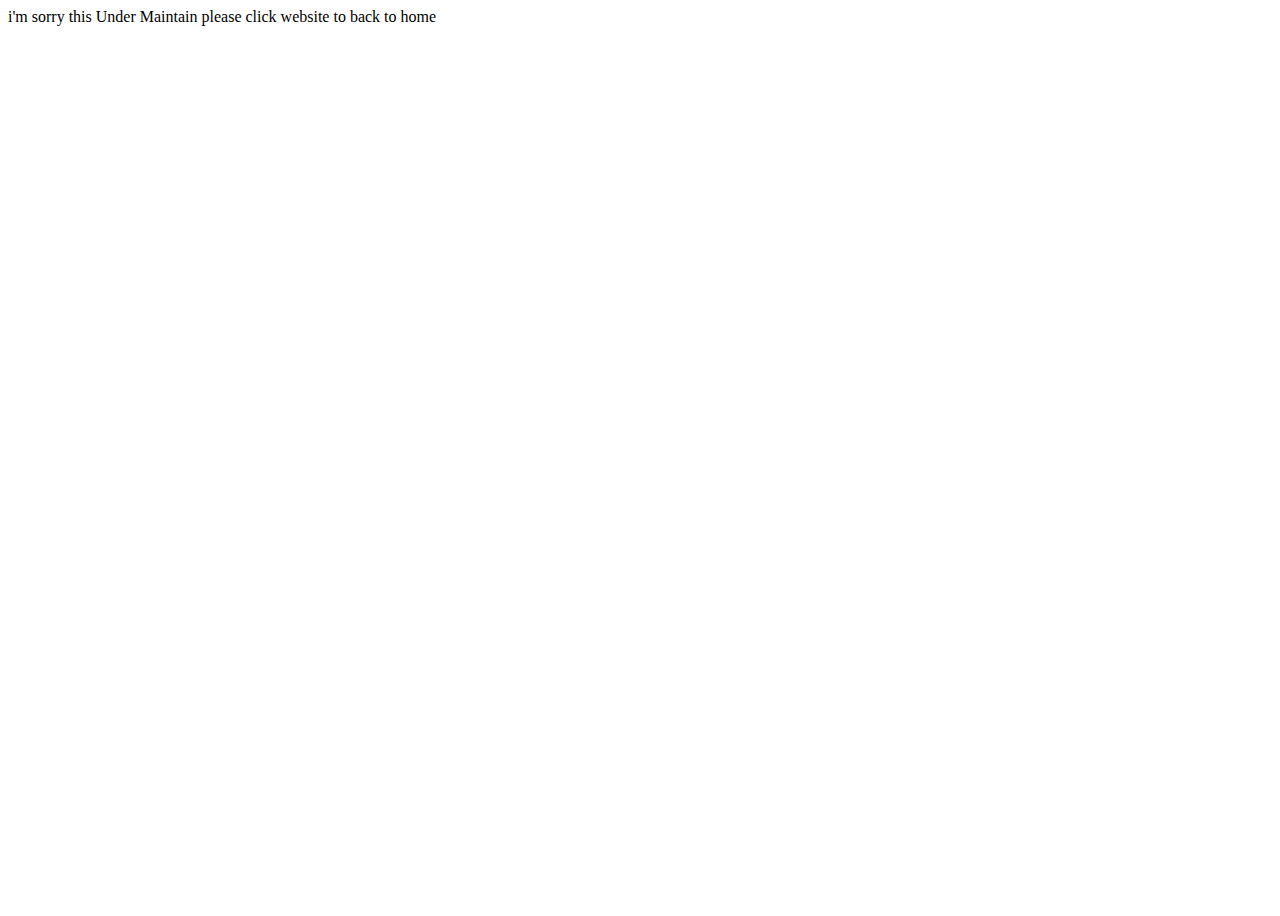
<file: score.html>
<!DOCTYPE html>
<html lang="en">
<head>
    <meta charset="UTF-8">
    <meta http-equiv="X-UA-Compatible" content="IE=edge">
    <meta name="viewport" content="width=device-width, initial-scale=1.0">
    <!-- link jquery script -->
    <script src="https://cdnjs.cloudflare.com/ajax/libs/jquery/3.6.0/jquery.min.js"></script>
    <script src="https://ajax.googleapis.com/ajax/libs/jquery/3.6.0/jquery.min.js"></script>
    <title>Document</title>

    <style>
        body
        {
            height: 100vh;
            width: 100%;
        }
    </style>
</head>
<body>
    
    <div>i'm sorry this Under Maintain please click website to back to home</div>

    <script src="manage-system/jsbacktohomescore.js"></script>
</body>
</html>
</file>
